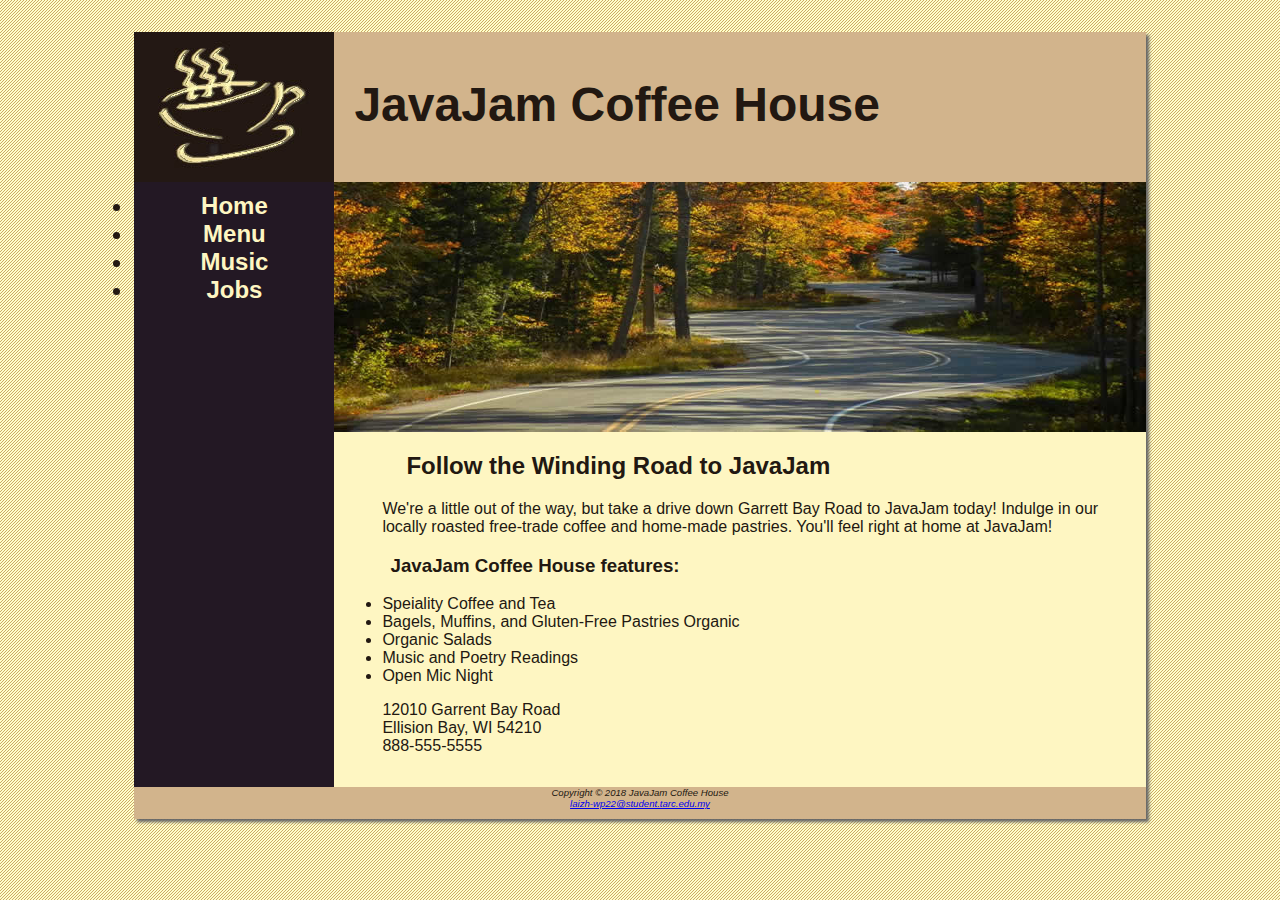
<file: index.html>
<!DOCTYPE html>
<html lang="en">
    <head>
        <meta charset="utf-8">
        <title>JavaJam Coffee House</title>
        <link rel="stylesheet" href="javajam.css">
        

    </head>
    <body>
    <div id="wrapper">

        
        <header>
            <h1>JavaJam Coffee House</h1>
        </header>
        <nav>
            <li><a href="Index.html">Home</a></li>
            <li><a href="menu.html">Menu</a></li>
            <li><a href="music.html">Music</a></li>
            <li><a href="jobs.html">Jobs</a></li>
        </nav>
        <main>
            <div id="heroroad"></div>
            <h2>Follow the Winding Road to JavaJam</h2>
            <p>We're a little out of the way, but take a drive down Garrett Bay Road to JavaJam
            today! Indulge in our locally roasted free-trade coffee and home-made pastries.
            You'll feel right at home at JavaJam!
            </p>
            <h3>JavaJam Coffee House features:</h3>
            <ul>
                <li>Speiality Coffee and Tea</li>
                <li>Bagels, Muffins, and Gluten-Free Pastries Organic</li>
                <li>Organic Salads</li>
                <li>Music and Poetry Readings</li>
                <li>Open Mic Night</li>
            </ul>
            <div>
                12010 Garrent Bay Road<br>
                Ellision Bay, WI 54210<br>
                888-555-5555
            </div>
        
        </main>
        <footer>
            
                    Copyright &copy; 2018 JavaJam Coffee House<br>
                    <a href="mailto:laizh-wp22@student.tarc.edu.my">laizh-wp22@student.tarc.edu.my</a>
                
        </footer>
    </div>
    </body>
</html>
</file>
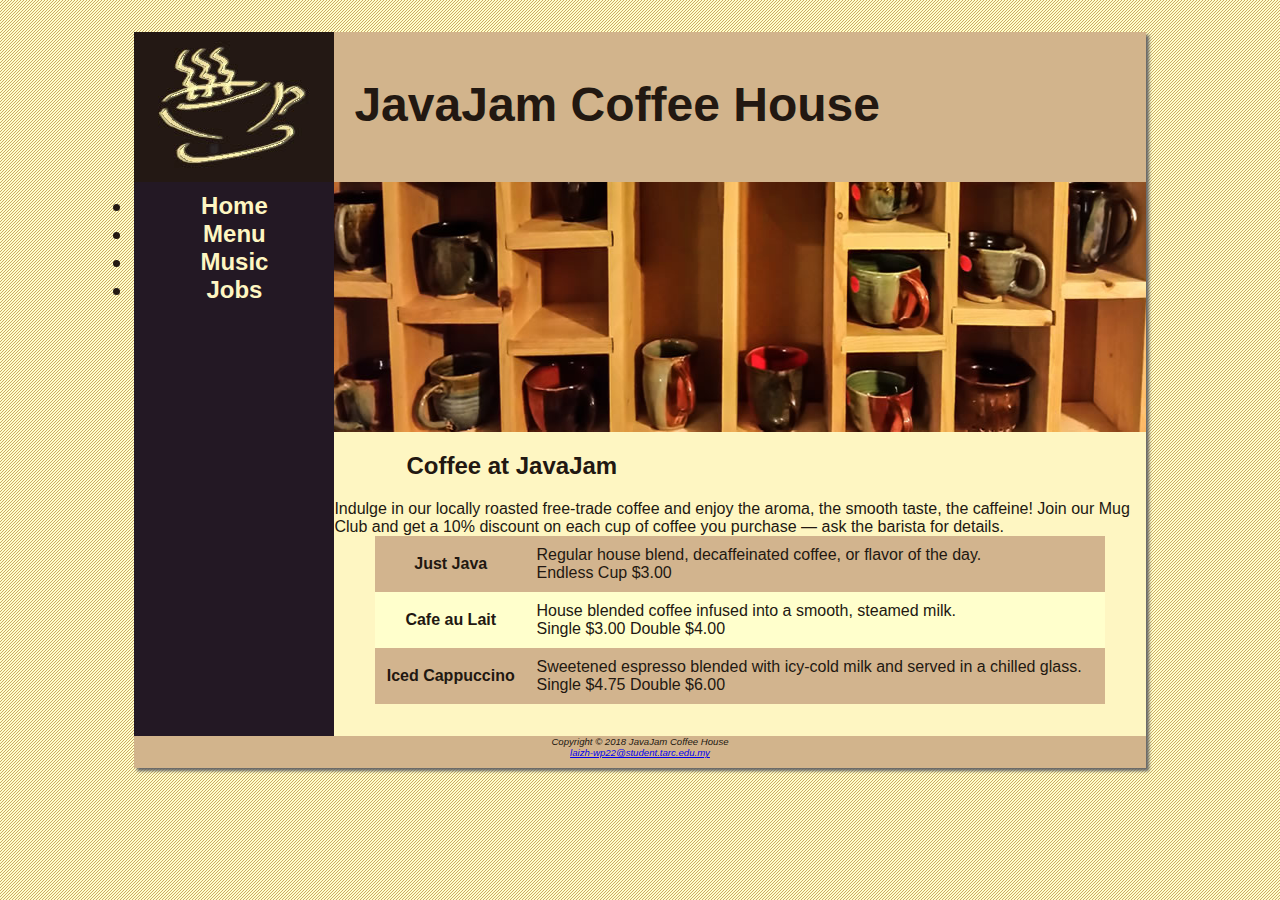
<file: menu.html>
<!DOCTYPE html>
<html>
    <head>
        <meta charset="utf-8">
        <title>JavaJam Coffee Menu</title>
        <link rel="stylesheet" href="javajam.css">

    </head>
    <body>
        <div id="wrapper">
        <header>
            <h1>JavaJam Coffee House</h1>
        </header>
        <nav>
            <li><a href="Index.html">Home</a></li>
            <li><a href="menu.html">Menu</a></li>
            <li><a href="music.html">Music</a></li>
            <li><a href="jobs.html">Jobs</a></li>
        </nav>
        <main>
            <div id="heromugs"></div>
            <h2>Coffee at JavaJam </h2>
            Indulge in our locally roasted free-trade coffee and enjoy the aroma, the smooth
            taste, the caffeine! Join our Mug Club and get a 10% discount on each cup of
            coffee you purchase — ask the barista for details.
            <table>
                <tr>
                    <th>Just Java</th>
                    <td>Regular house blend, decaffeinated coffee, or flavor of the day.<br>
                        Endless Cup $3.00</td>
                </tr>
                
                <tr>
                    <th>Cafe au Lait</th>
                    <td>House blended coffee infused into a smooth, steamed milk.<br>
                        Single $3.00 Double $4.00</td>
                </tr>
                <tr>
                    <th>Iced Cappuccino</th>
                    <td>Sweetened espresso blended with icy-cold milk and served in a chilled glass.<br>
                        Single $4.75 Double $6.00<br></td>
                </tr>
            </table>
            
        </main>
        <footer>
            
                    Copyright &copy; 2018 JavaJam Coffee House<br>
                    <a href="mailto:laizh-wp22@student.tarc.edu.my">laizh-wp22@student.tarc.edu.my</a>
                
        </footer>
        </div>
    </body>
</html>
</file>
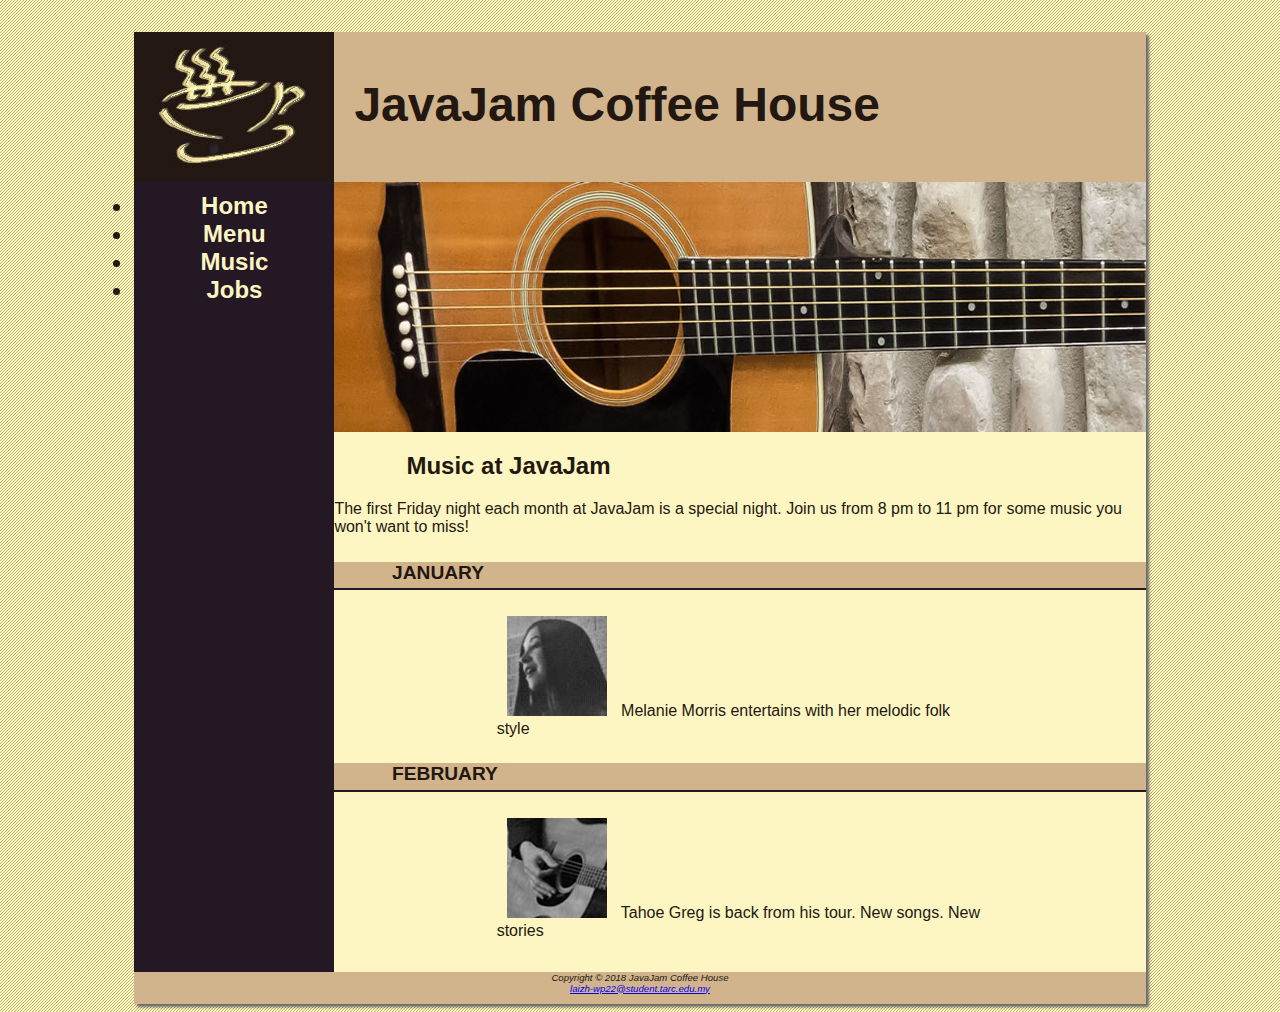
<file: music.html>
<!DOCTYPE html>
<html>
    <head>
        <meta charset="utf-8">
        <title>JavaJam Coffee House Music</title>
        <link rel="stylesheet" href="javajam.css">
        

    </head>
    <body>
        <div id="wrapper">

        
        <header>
            <h1>JavaJam Coffee House</h1>
        </header>
        <nav>
            <li><a href="Index.html">Home</a></li>
            <li><a href="menu.html">Menu</a></li>
            <li><a href="music.html">Music</a></li>
            <li><a href="jobs.html">Jobs</a></li>
        </nav>
        <main>
            <div id="heroguitar"></div>
            <h2>Music at JavaJam</h2>
            The first Friday night each month at JavaJam is a special night. Join us from 8
            pm to 11 pm for some music you won't want to miss!
            <h4>January</h4>
            <div class="details">
                <a href="melanie.jpg"><img src="melaniethumb.jpg"></a>
                Melanie Morris entertains with her melodic folk style
            </div>
            <h4>February</h4>
            <div class="details">
                <a href="greg.jpg"><img src="gregthumb.jpg"></a>
                Tahoe Greg is back from his tour. New songs. New stories
            </div>            
           
        
        </main>
        <footer>
            
                    Copyright &copy; 2018 JavaJam Coffee House<br>
                    <a href="mailto:laizh-wp22@student.tarc.edu.my">laizh-wp22@student.tarc.edu.my</a>
                
        </footer>
        </div>
    </body>
</html>
</file>
<file: javajam.css>
*{
    box-sizing: border-box;
}
body {
    background-color: #fcebb6;
    color: #221811;;
    font-family: Verdana, Arial, sans-serif;
    background-image: url(background.gif);
    
}
header {
    background-color: #D2B48C;
    height: 150px;
    background-image: url(javajamlogo.jpg);
    background-repeat: no-repeat;    
}
h1 {
    padding-top: 45px;
    padding-left: 220px;
    font-size: 3em;
}
nav {
    text-align: center;
    font-weight: bold;
    font-size: 1.5em;
    padding-top: 10px;
    float: left;
    width: 200px;
}
nav a {
    text-decoration: none;
}
nav a:link {
    color: #FEF6C2;
}
nav a:visited {
    color: #D2B48C;
}
nav a:hover {
    color: #CC9933;
}
nav ul {
    list-style-type: none;
    padding-left: 0;
}
footer {
    background-color: #D2B48C;
    font-size: 0.60em;
    text-align: center;
    font-style: italic;
    padding-bottom: 10px;
    border-top: #221811;
}
#wrapper {
    width: 80%;
    margin-right: auto;
    margin-left: auto;
    background-color: #231824;
    min-width: 900px;
    max-width: 1280px;
    box-shadow: 3px 3px 3px #666666;
}
h4 {
    background-color: #D2B48C;
    font-size: 1.2em;
    padding-left: .5em;
    padding-bottom: .25em;
    text-transform: uppercase;
    border-bottom: 2px solid #231824;
    padding-bottom: 0p;
}
main {
    padding-left: 0em;
    padding-right: 0em;
    padding-top: 0em;
    padding-bottom: 2em;
    margin-left: 200px;
    background-color: #FEF6C2;
    display: block;
}
main h2,main h3,main h4,main p,main div,main ul,main dl {
    padding-left: 3em;
    padding-right: 2em;
}
.details {
    padding-left: 20%;
    padding-right: 20%;
    overflow: auto;
}
img {
    padding-left: 10px;
    padding-right: 10px;
}
#heroroad {
    background-image:url(heroroad.jpg);
    background-size: 100% 100%;
    height: 250px;
}
#heromugs {
    background-image: url(heromugs.jpg);
    background-size: 100% 100%;
    height: 250px;
}
#heroguitar {
    background-image: url(heroguitar.jpg);
    background-size: 100% 100%;
    height: 250px;
}
.floatleft {
    float: left;
    padding-right: 2em;
    padding-bottom: 2em;
}
header, nav, main, footer {
    display: block;
}


table{
    width: 90%;
    border-spacing: 0;
    background-color: #FFFFCC;
    margin: auto;
    margin-left: auto;
    margin-right: auto;

}
th , td{
    padding: 10px;
    
    

}
tr:nth-of-type(odd){
    background-color: #D2B48E;
}
form {
    padding: 2em;
}    

label {
    float: left;
    display: block;
    text-align: right;
    width: 8em;
    padding-right: 1em;

}

input, textarea{
    display: block;
    margin-bottom: 1em;
}
#mySumbit{
    margin-left: 9.5em;
}
#herojobs {
    height: 250px;
    background-image: url(herojobs.jpg);
    background-size: 100% 100%;
}
</file>
